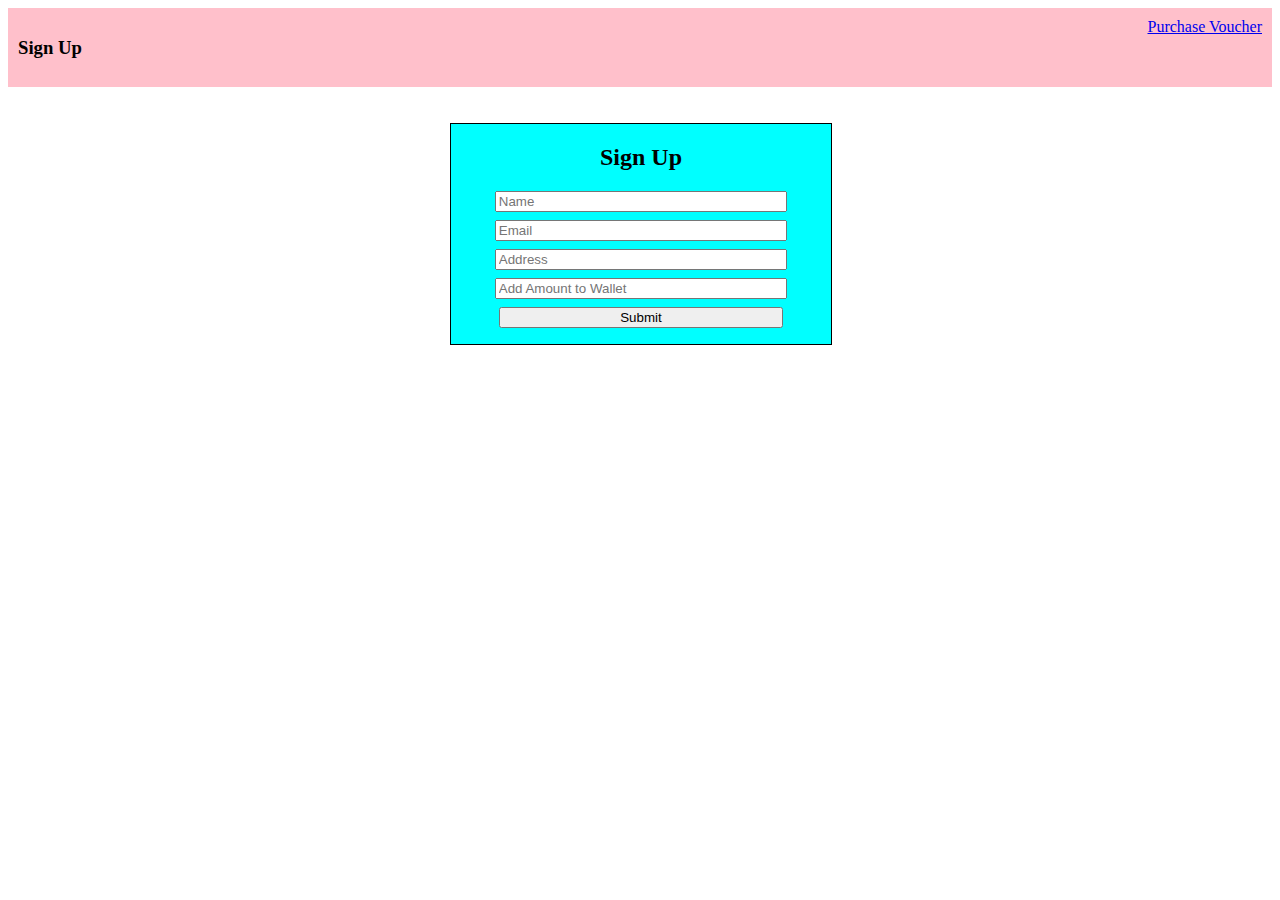
<file: unit3_c2/index.html>
<!DOCTYPE html>
<html lang="en">
  <head>
    <meta charset="UTF-8" />
    <meta http-equiv="X-UA-Compatible" content="IE=edge" />
    <meta name="viewport" content="width=device-width, initial-scale=1.0" />
   <link rel="stylesheet" href="./styles/index.css">
    <title>Home</title>
  </head>
  <body>
    <div id="navbar">
      <h3>Sign Up</h3>
      <a href="voucher.html">Purchase Voucher</a>
    </div>
    <br>
    <br>
    <!-- - name input box :- "name"
  - email input box :- "email"
  - Address input box :- "address"
  - Amount input box :- "amount" 
  - Submit button :- "submit"
  - The user will be stored with key:- "user"
  - The input fields should become empty after submitting -->
  <div id="form_div">
    <H2>Sign Up</H2>
    <form action="" onsubmit="store(data)" id="form">
      <input type="text" placeholder="Name" id="name"><br>
      <input type="email" placeholder="Email" id="email"><br>
      <input type="text" placeholder="Address" id="address"><br>
      <input type="number" placeholder="Add Amount to Wallet" id="amount"><br>
      <input type="submit" value="Submit" id="submit">
    </form>
  </div>
  </body>
</html>

<script src="./scripts/main.js"></script>
</file>
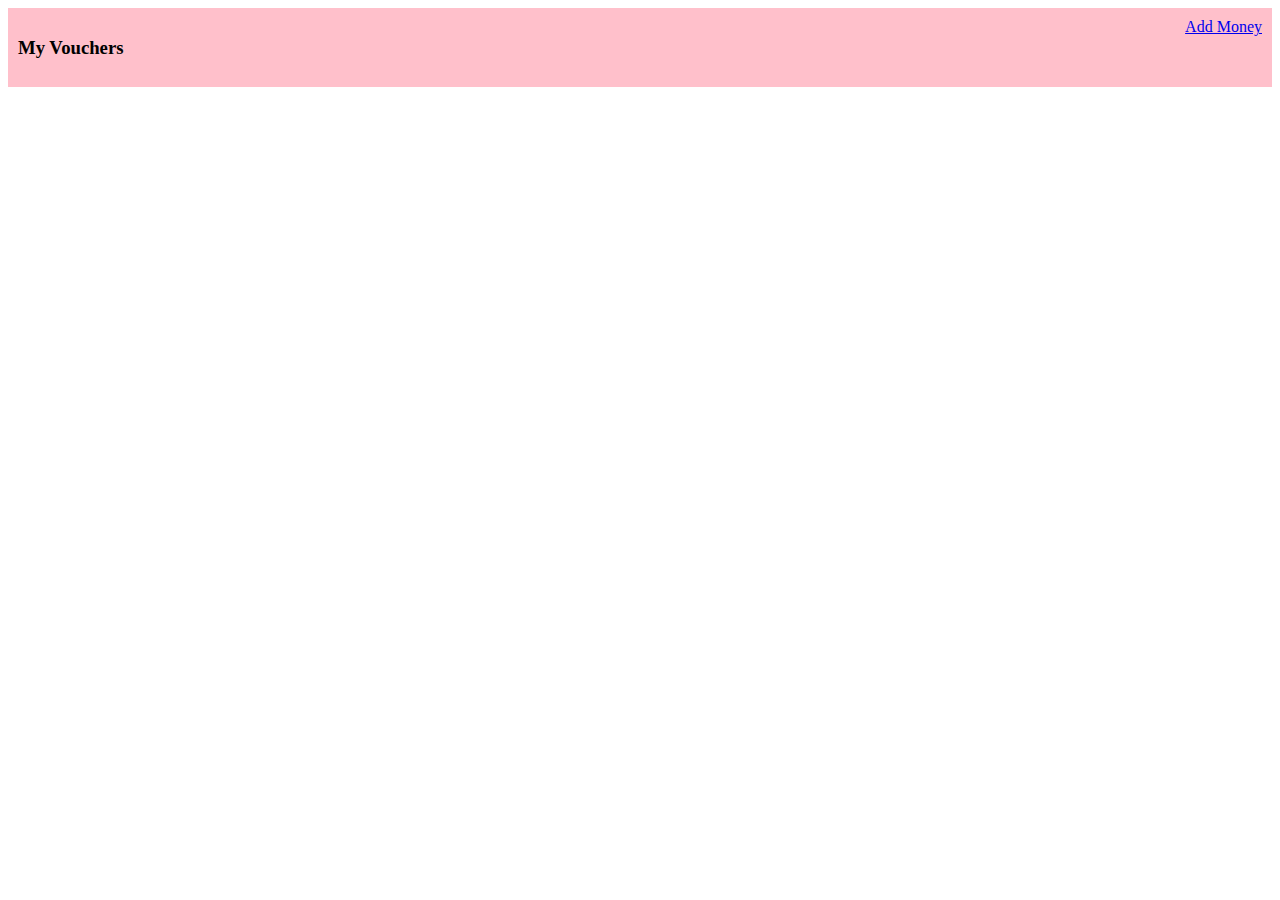
<file: unit3_c2/purchase.html>
<!DOCTYPE html>
<html lang="en">
  <head>
    <meta charset="UTF-8" />
    <meta http-equiv="X-UA-Compatible" content="IE=edge" />
    <meta name="viewport" content="width=device-width, initial-scale=1.0" />
    <link rel="stylesheet" href="./styles/purchase.css">
    <title>Purchases</title>
  </head>
  <body>
    <!-- Wallet balence id:- "wallet_balance" (only number). -->
    <!-- - All the purchased voucher will be appended in div with id as "purchased_vouchers".
  - The remaining balance will show on the page inside h3 tag with id as "balance" -->
  <div id="navbar">
    <h3>My Vouchers</h3>
    <h3 id="wallet_balance"></h3>
    <a href="./index.html">Add Money</a>
  </div>
  <br><br>
  <div id="purchased_vouchers"></div>
  </body>
</html>

<script src="./scripts/purchase.js"></script>
</file>
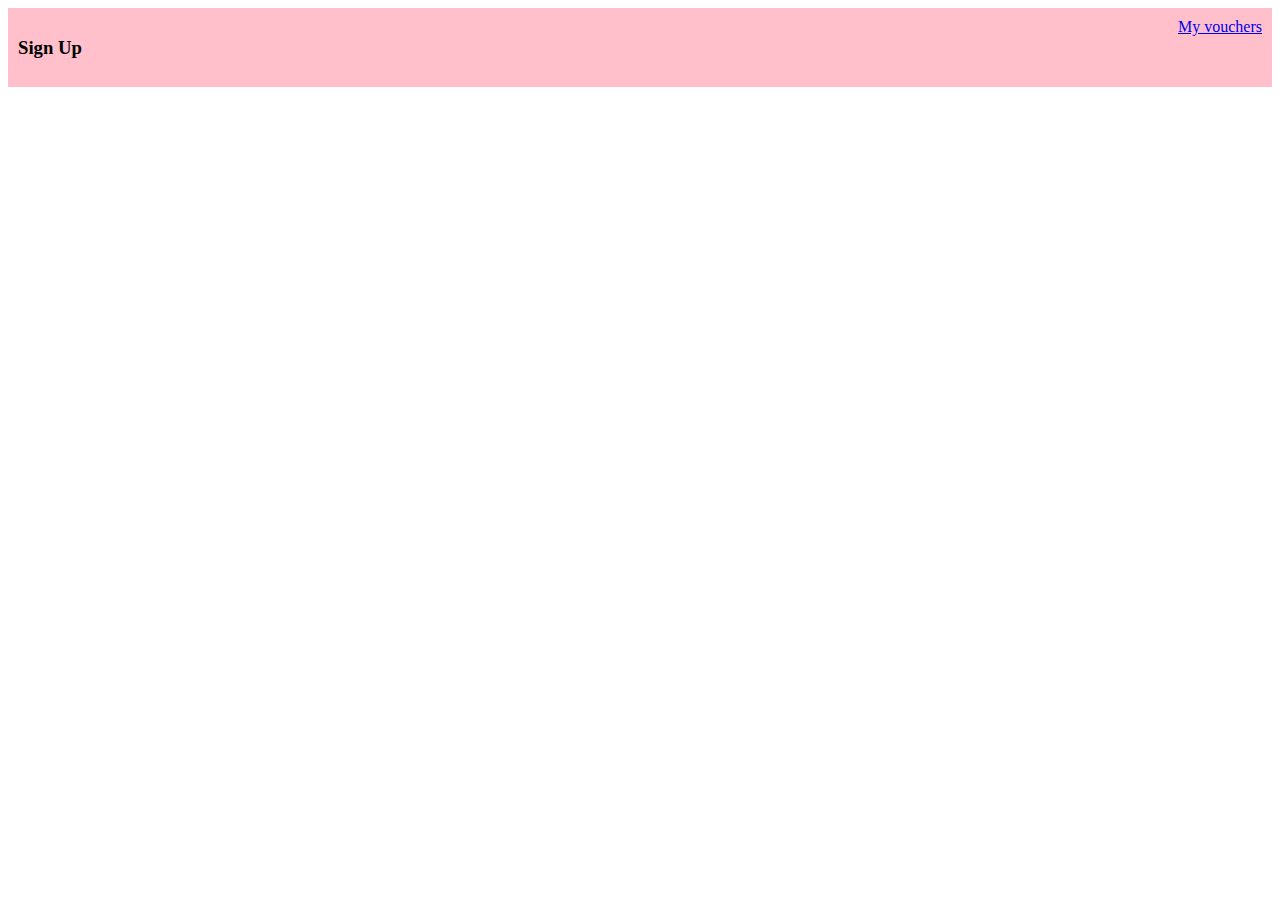
<file: unit3_c2/voucher.html>
<!DOCTYPE html>
<html lang="en">
  <head>
    <meta charset="UTF-8" />
    <meta http-equiv="X-UA-Compatible" content="IE=edge" />
    <meta name="viewport" content="width=device-width, initial-scale=1.0" />
    <link rel="stylesheet" href="./styles/vouchers.css">
    <title>Document</title>
  </head>
  <body>
    <div id="navbar">
      <h3>Sign Up</h3>
      <h3 id="wallet_balance"></h3>
      <a href="./purchase.html">My vouchers</a>
    </div>
    <br>
    <br>
    <!-- Wallet balence id:- "wallet_balance" (only number). -->
    <!-- - The voucher card will have class :- "voucher".
  - All the vouchers will be appended inside div with id "voucher_list".
  - Buy button will have class:- "buy_voucher"
  - All the purchased voucher will be stored with key :- "purchase". -->
  <div id="voucher_list"></div>
  </body>
</html>

<script src="./scripts/voucher.js"></script>
</file>
<file: unit3_c2/styles/index.css>
#navbar {
    display: flex;
    justify-content: space-between;
    background-color: pink;
    padding: 10px;
}

#form_div {
    text-align: center;
    border: 1px solid black;
    height: 220px;
    width: 30%;
    margin-left: 35%;
    background-color: aqua;
}


#form_div input {
    width: 75%;
    margin-bottom:8px ;
}
</file>
<file: unit3_c2/styles/purchase.css>
#navbar {
    display: flex;
    justify-content: space-between;
    background-color: pink;
    padding: 10px;
}



#purchased_vouchers {
    display: grid;
    grid-template-columns: repeat(4, 1fr);
    gap: 20px;
}

.voucher {
    border: 1px solid blue;
    text-align: center;
    padding-top: 7px;
    padding-bottom: 5px;
}

.voucher img {
    height: 350px;
    width: 90%;
}
</file>
<file: unit3_c2/styles/vouchers.css>
#navbar {
    display: flex;
    justify-content: space-between;
    background-color: pink;
    padding: 10px;
}


#voucher_list {
    display: grid;
    grid-template-columns: repeat(4, 1fr);
    gap: 20px;
}

.voucher {
    border: 1px solid blue;
    text-align: center;
    padding-top: 7px;
    padding-bottom: 5px;
}

.voucher img {
    height: 350px;
    width: 90%;
}
</file>
